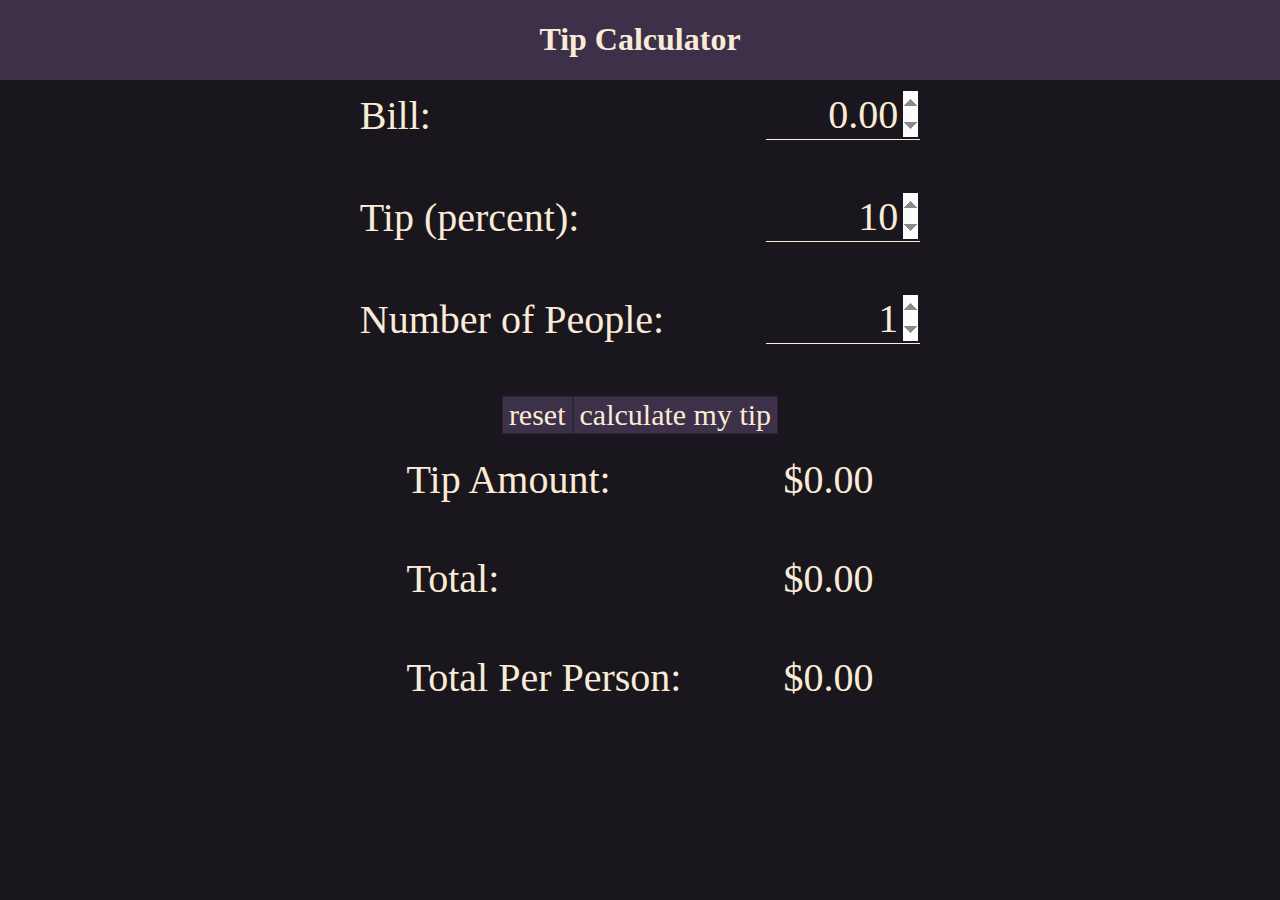
<file: index.html>
<!DOCTYPE html>
<html>
    <head>
        <title>Tip Calculator</title>
        <link href='style.css' type="text/css" rel='stylesheet'>
        <script type='text/javascript'src='TipCode.js' defer></script>
        <meta name="viewport" content="width=device-width, initial-scale=1.0">
    </head>
    <body>
        <header>
            <h1>Tip Calculator</h1>
        </header>
        <main>
            <form>
                <table>
                    <tr>
                        <td><label for="meal-cost">Bill: </label></td>
                        <td><input type="number" id='meal-cost' name="cost" value="0.00" required></td>
                    </tr>
                    <tr>
                        <td><label for="Tip">Tip (percent): </label></td>
                        <td><input type="number" id='Tip' name="tip" min="10" value="10" required></td>
                    </tr>
                    <tr>
                        <td><label for="people">Number of People: </label></td>
                        <td><input type="number" id='people' name="numPeople" min="1" value="1" required></td>
                    </tr>
                </table>
                <div id='buttons'>
                    <input type="reset" id='reset' value="reset">
                    <input type="button" id='calc-tip' value="calculate my tip" onclick="calcValues(this.form)">
                </div>
                
                
                
                
            </form>
            <table id='results'>
                <tr>
                    <td>Tip Amount: </td>
                    <td id='tipA'>$0.00</td>
                </tr>
                <tr>
                    <td>Total: </td>
                    <td id='ttl'>$0.00</td>
                </tr>
                <tr>
                    <td>Total Per Person: </td>
                    <td id='ttlPP'>$0.00</td>
                </tr>
            </table>
        </main>
    </body>
</html>
</file>
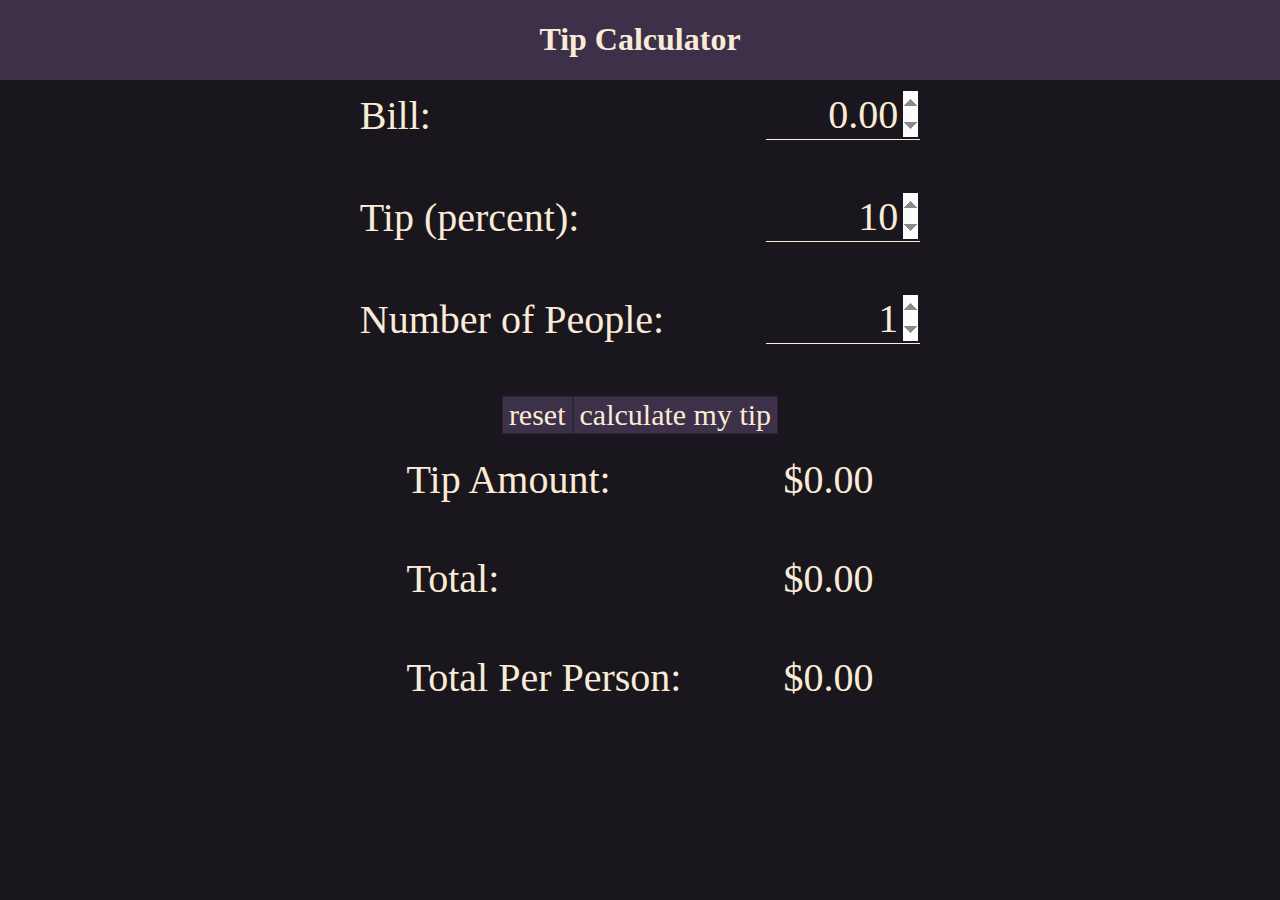
<file: main.html>
<!DOCTYPE html>
<html>
    <head>
        <title>Tip Calculator</title>
        <link href='style.css' type="text/css" rel='stylesheet'>
        <script type='text/javascript'src='TipCode.js' defer></script>
    </head>
    <body>
        <header>
            <h1>Tip Calculator</h1>
        </header>
        <main>
            <form>
                <table>
                    <tr>
                        <td><label for="meal-cost">Bill: </label></td>
                        <td><input type="number" id='meal-cost' name="cost" value="0.00" required></td>
                    </tr>
                    <tr>
                        <td><label for="Tip">Tip (percent): </label></td>
                        <td><input type="number" id='Tip' name="tip" min="10" value="10" required></td>
                    </tr>
                    <tr>
                        <td><label for="people">Number of People: </label></td>
                        <td><input type="number" id='people' name="numPeople" min="1" value="1" required></td>
                    </tr>
                </table>
                <div id='buttons'>
                    <input type="reset" id='reset' value="reset">
                    <input type="button" id='calc-tip' value="calculate my tip" onclick="calcValues(this.form)">
                </div>
                
                
                
                
            </form>
            <table id='results'>
                <tr>
                    <td>Tip Amount: </td>
                    <td id='tipA'>$0.00</td>
                </tr>
                <tr>
                    <td>Total: </td>
                    <td id='ttl'>$0.00</td>
                </tr>
                <tr>
                    <td>Total Per Person: </td>
                    <td id='ttlPP'>$0.00</td>
                </tr>
            </table>
        </main>
    </body>
</html>
</file>
<file: style.css>
html {
    background-color: #19161d;
}
header {
    position: fixed;
    left:0;
    right: 0;
    top: 0;
    width: 100%;
    display: flex;
    background-color: #3d3049;
    justify-content: center;
    z-index: 2;
}
header h1 {
    color: antiquewhite;
}
form {
    top:80px;
    position: relative;
    color: antiquewhite;
}
table {
    text-align: left;
    margin-left: auto;
    margin-right: auto;
    width: fit-content;
    font-size: 40px;
    align-content: center;
    color: antiquewhite;
}
table input[type=number] {
    font: inherit;
    flex: 0 1 auto;
    min-width: 50px;
    width: 150px;
    background: transparent;
    border: none;
    color: antiquewhite;
    text-align: right;
    border-bottom: 1px solid antiquewhite;
    
}
form table input[type=number]::-webkit-inner-spin-button, form table input[type=number]::-webkit-outer-spin-button{
    opacity: 1;
    margin-left: 5px;
    background-color: antiquewhite;
    border-radius: 5%;
}

form table tbody {
   
}
table td {
    width: fit-content;
    padding: 0 50px 50px 50px;
}
form #buttons{
    width: 100%;
    display: flex;
    align-content: center;
    justify-content: space-evenly;
}
form input[type=button], form input[type=reset]{
    font-family: inherit;
    font-size: 30px;
    color: antiquewhite;
    background-color: #3d3049;
    border: 1px solid #2e2436;
}
#calc-tip {
    margin-right: auto;
}
#reset {
    margin-left: auto;

}
form input[type=button]:hover, form input[type=reset]:hover{
    cursor: pointer;
}
form input[type=button]:active, form input[type=reset]:active{
    background-color: antiquewhite;
    color: #3d3049;
}
p {
    font-size: 40px;
    color: antiquewhite;
    margin-right: auto;
    margin-left: auto;
}
#results {
    margin-top: 100px;
}
</file>
